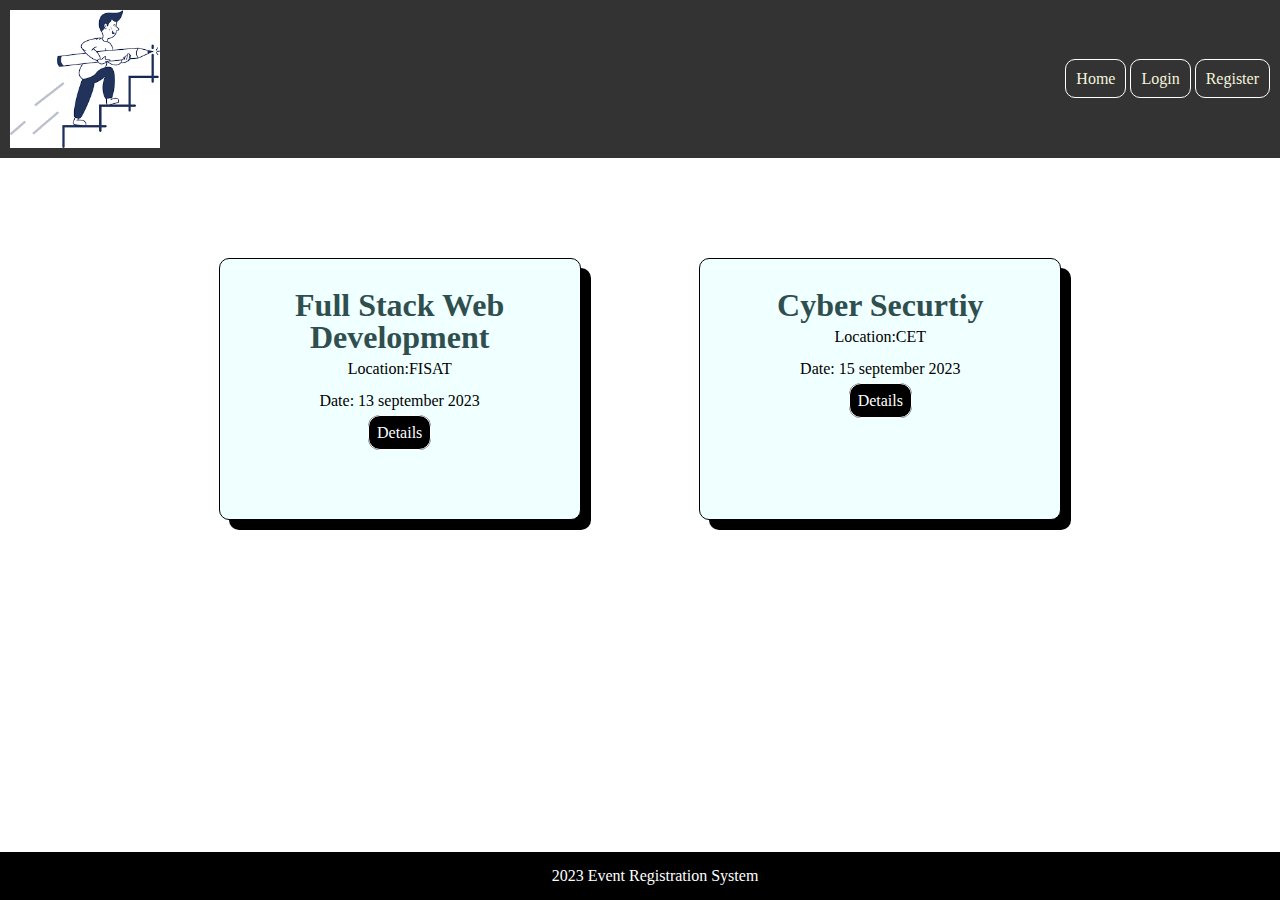
<file: index.html>
<!DOCTYPE html>
<html lang="en">
<head>
    <meta charset="UTF-8">
    <meta http-equiv="X-UA-Compatible" content="IE=edge">
    <meta name="viewport" content="width=device-width, initial-scale=1.0">
    <title>Event Registration</title>
    <link rel="stylesheet" href="./style.css">
</head>
<body>
    <header>
        <img id="logo" src="[data-uri]" alt="Efuturex" />
        <nav class="Nav-link">
            <a  href="">Home</a>
            <a  href="">Login</a>
            <a  href="">Register</a>
        </nav>
    </header>
    <section    id="cont-sec">
        <div class="eventcard">
            <h2>Full Stack Web Development</h2>
            <p>Location:FISAT</p>
            <p>Date: 13 september 2023</p>
            <a href="./full.html ">Details</a>
        </div>
        <div class="eventcard">
            <h2>Cyber Securtiy</h2>
            <p>Location:CET</p>
            <p>Date: 15 september 2023</p>
            <a href="">Details</a>
        </div>
    </section>

    <footer>
        <p>2023 Event Registration System</p>
    </footer>
</body>
</html>
</file>
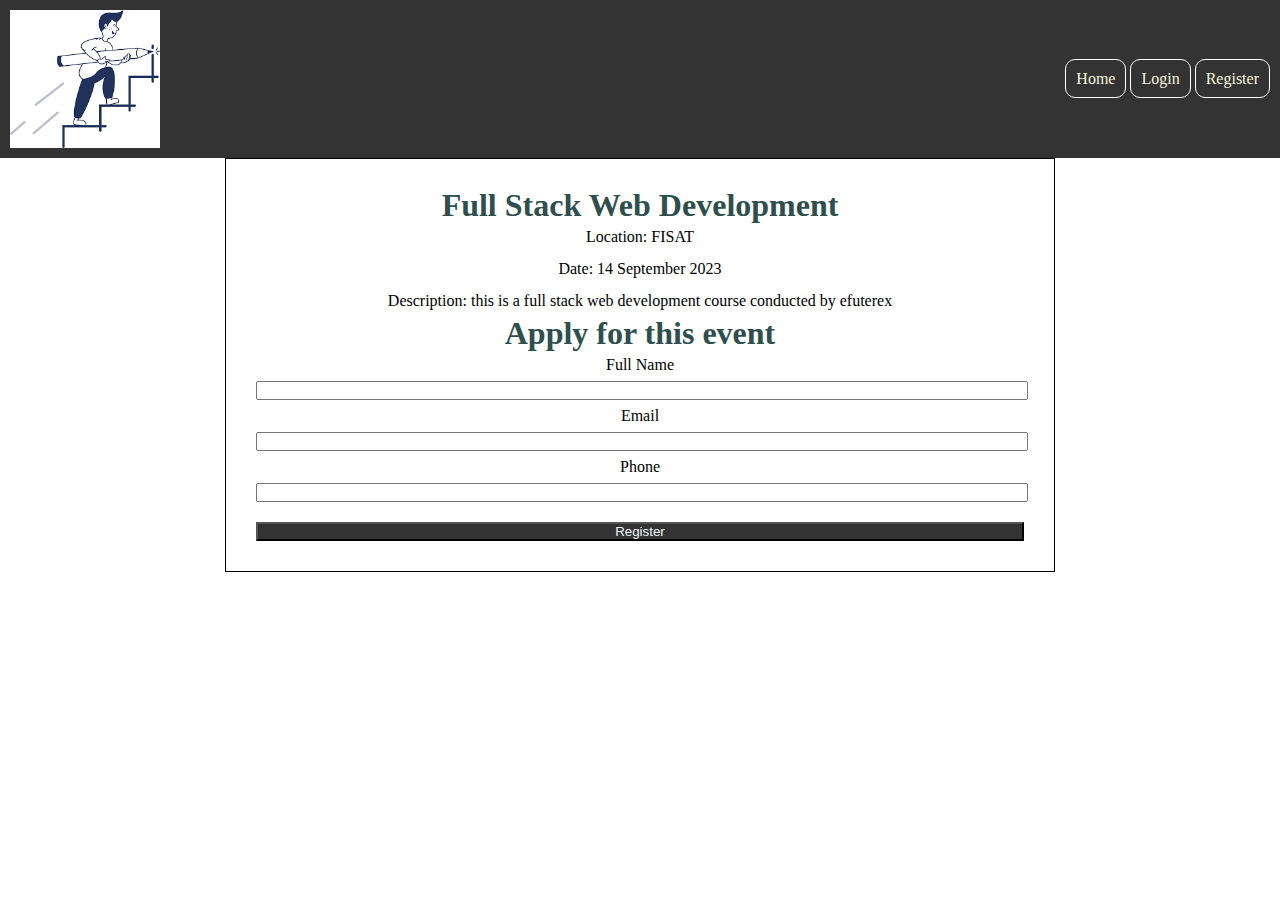
<file: full.html>
<!DOCTYPE html>
<html lang="en">
<head>
    <meta charset="UTF-8">
    <meta http-equiv="X-UA-Compatible" content="IE=edge">
    <meta name="viewport" content="width=device-width, initial-scale=1.0">
    <title>full stack web development</title>
    <link rel="stylesheet" href="./style.css">
</head>
<body>
    <header>
        <img id="logo" src="[data-uri]" alt="Efuturex" />
        <nav class="Nav-link">
            <a  href="">Home</a>
            <a  href="">Login</a>
            <a  href="">Register</a>
        </nav>
    </header>
    <section id="sec1">
        <div class="events">
            <div>
                <h2>Full Stack Web Development</h2>
                <p>Location: FISAT</p>
                <p>Date: 14 September 2023</p>
                <p>Description: this is a full stack web development course conducted by efuterex</p>
            </div>
            <form action="" class="apply-form">
                <h2>Apply for this event</h2>
                <label for="">Full Name</label>
                <input type="text">
                <label for="">Email</label>
                <input type="Email">
                <label for="">Phone</label>
                <input type="number">
                <input class="sub" type="submit" value="Register">
            </form>
        </div>
    </section>
</body>
</html>
</file>
<file: style.css>
*{
    margin: 0;
    padding: 0;
}
h2{
    font-size: xx-large;
    color: darkslategray;

}
header{
    display: flex;
    justify-content: space-between;
    align-items: center;
    background-color: #333;
    background-image: url(https://cdn.pixabay.com/photo/2018/08/14/13/23/ocean-3605547_640.jpg);
    padding: 10px;
}
#logo{
    width: 150px;
    height: auto;
}
.Nav-link a{
    
    padding: 10px;
    color: black;
    text-decoration: none;
    border: 1px solid white;
    color: beige;
    border-radius: 10px;
}
#cont-sec{
    padding:100px;
    display: flex;
    justify-content: space-evenly;
    align-items: center;
}
 .eventcard{
    border: 1px solid black;
    padding: 30px;
    background-color: azure;
    width: 30%;
    border-radius: 10px;
    box-shadow: 10px 10px;
    text-align: center;
    height: 200px;
    width: 300px;
    line-height: 2rem;
}
.eventcard a{
    border-radius: 12px;
    padding: 8px;
    text-decoration: none;
    border: 1px solid white;
    background-color: black;
    color: white;
}
footer{
    background-color: black;
    color:white;
    padding: 15px;
    text-align: center;
    position: absolute;
    bottom: 0;
    width: 100%;
}
#sec1{
    display: flex;
    justify-content: center;
}
.apply-form input,.apply-form label{
    display: block;
    width: 100%;
}
.events{
    padding: 30px;
    justify-content: center;
    align-items: center;
    border: 1px solid black;
    line-height: 2rem;
    width: 60%;
    text-align: center;
}
.sub{
    margin-top: 20px;
    background-color: #333;
    color: aliceblue;
}
</file>
